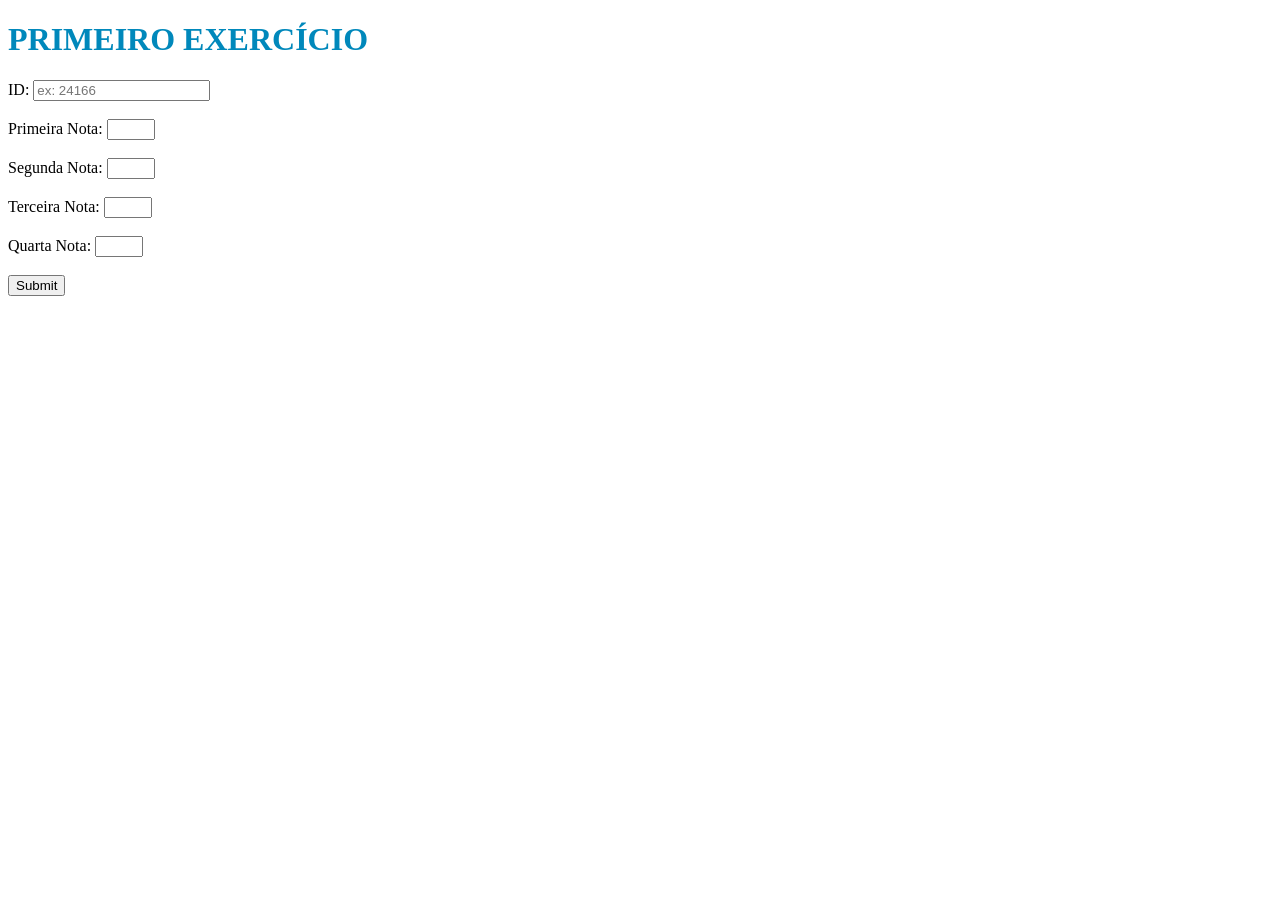
<file: exercicio_1/index.html>
<!DOCTYPE html>
<html lang="en">
<head>
    <meta charset="UTF-8">
    <meta name="viewport" content="width=device-width, initial-scale=1.0">
    <title>Formulário</title>
    <link type="text/css" rel="stylesheet" hef="styles.css" />
</head>
<body>
    <h1 style="color: #0088bb;">PRIMEIRO EXERCÍCIO</h1>
    <form action="ex1.php" method="post">

    <div>
        <label for="input-name">ID:</label>
        <input id="input-name" type="text" name="id" placeholder="ex: 24166" required/>
    </div>
    <br>
    <div>
        <label for="input-nota-1">Primeira Nota:</label>
        <input id="input-nota-1" type="number" min="0" max="10" name="n1" required/>
    </div>
    <br>
    <div>
        <label for="input-nota-2">Segunda Nota:</label>
        <input id="input-nota-2" type="number" min="0" max="10" name="n2" required/>
    </div>
    <br>
    <div>
        <label for="input-nota-3">Terceira Nota:</label>
        <input id="input-nota-3" type="number" min="0" max="10" name="n3" required/>
    </div>
    <br>
    <div>
        <label for="input-nota-4">Quarta Nota:</label>
        <input id="input-nota-4" type="number" min="0" max="10" name="n4" required/>
    </div>
    <br>
    <input type="submit" name="enviar"/>
    </form>
</body>
</html>
</file>
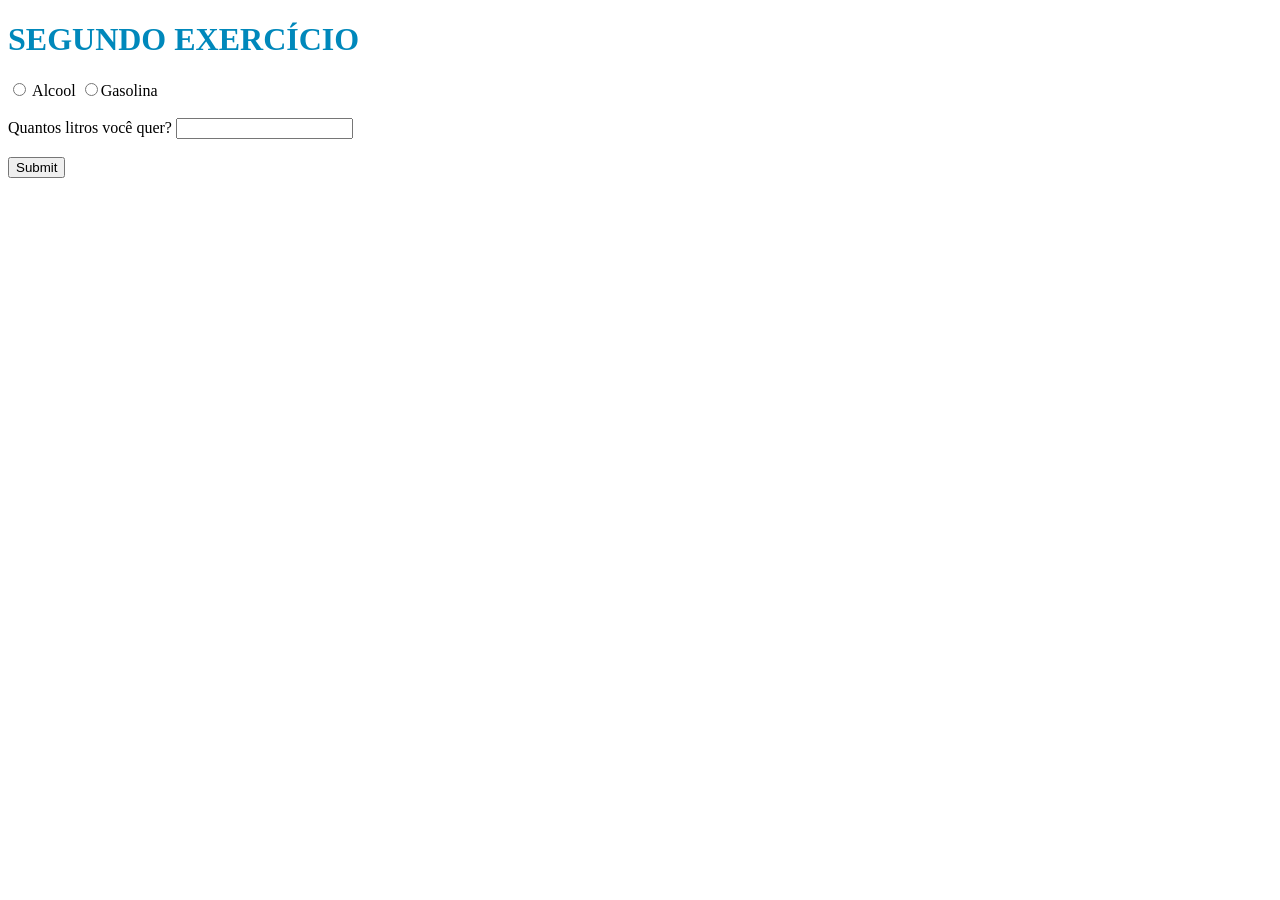
<file: exercicio_2/index.html>
<!DOCTYPE html>
<html lang="en">
<head>
    <meta charset="UTF-8">
    <meta name="viewport" content="width=device-width, initial-scale=1.0">
    <title>Formulário</title>
    <link type="text/css" rel="stylesheet" hef="styles.css" />
</head>
<body>
    <h1 style="color: #0088bb;">SEGUNDO EXERCÍCIO</h1>
    <form action="ex2.php" method="post">
        <div>
            <label for="alcool">
                <input id="alcool" type="radio" name="quero" required/> Alcool
            </label>
            <label for="gasolina">
                <input id="gasolina" type="radio" name="tipo" required/>Gasolina
            </label>
        </div>
        <br>
        <div>
            <label for="input-litros">Quantos litros você quer?</label>
            <input id="input-litros" type="text" name="litros" required/>
        </div>
    <br>
    <input type="submit" name="enviar"/>
    </form>
</body>
</html>
</file>
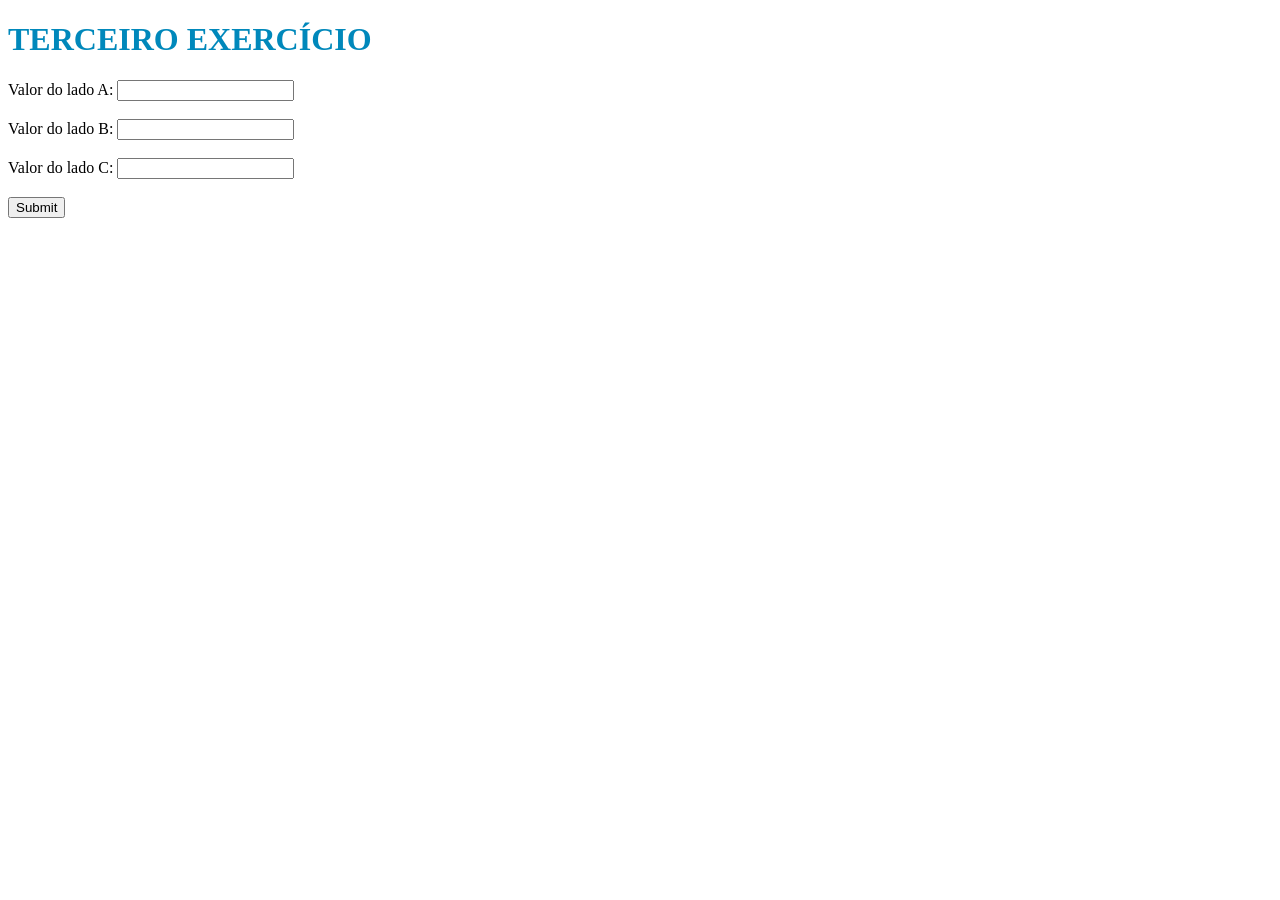
<file: exercicio_3/index.html>
<!DOCTYPE html>
<html lang="en">
<head>
    <meta charset="UTF-8">
    <meta name="viewport" content="width=device-width, initial-scale=1.0">
    <title>Formulário</title>
    <link type="text/css" rel="stylesheet" hef="styles.css" />
</head>
<body>
    <h1 style="color: #0088bb;">TERCEIRO EXERCÍCIO</h1>
    <form action="ex3.php" method="post">
        <div>
            <label for="input-lado-1">Valor do lado A:</label>
            <input id="input-lado-1" type="number" name="lado1" min="0" required/>
        </div>
    <br>
        <div>
            <label for="input-lado-2">Valor do lado B:</label>
            <input id="input-lado-2" type="number" name="lado2" min="0" required/>
        </div>
    <br>
        <div>
            <label for="input-lado-3">Valor do lado C:</label>
            <input id="input-lado-3" type="number" name="lado3" min="0" required/>
        </div>
    <br>
    <input type="submit" name="enviar"/>
    </form>
</body>
</html>
</file>
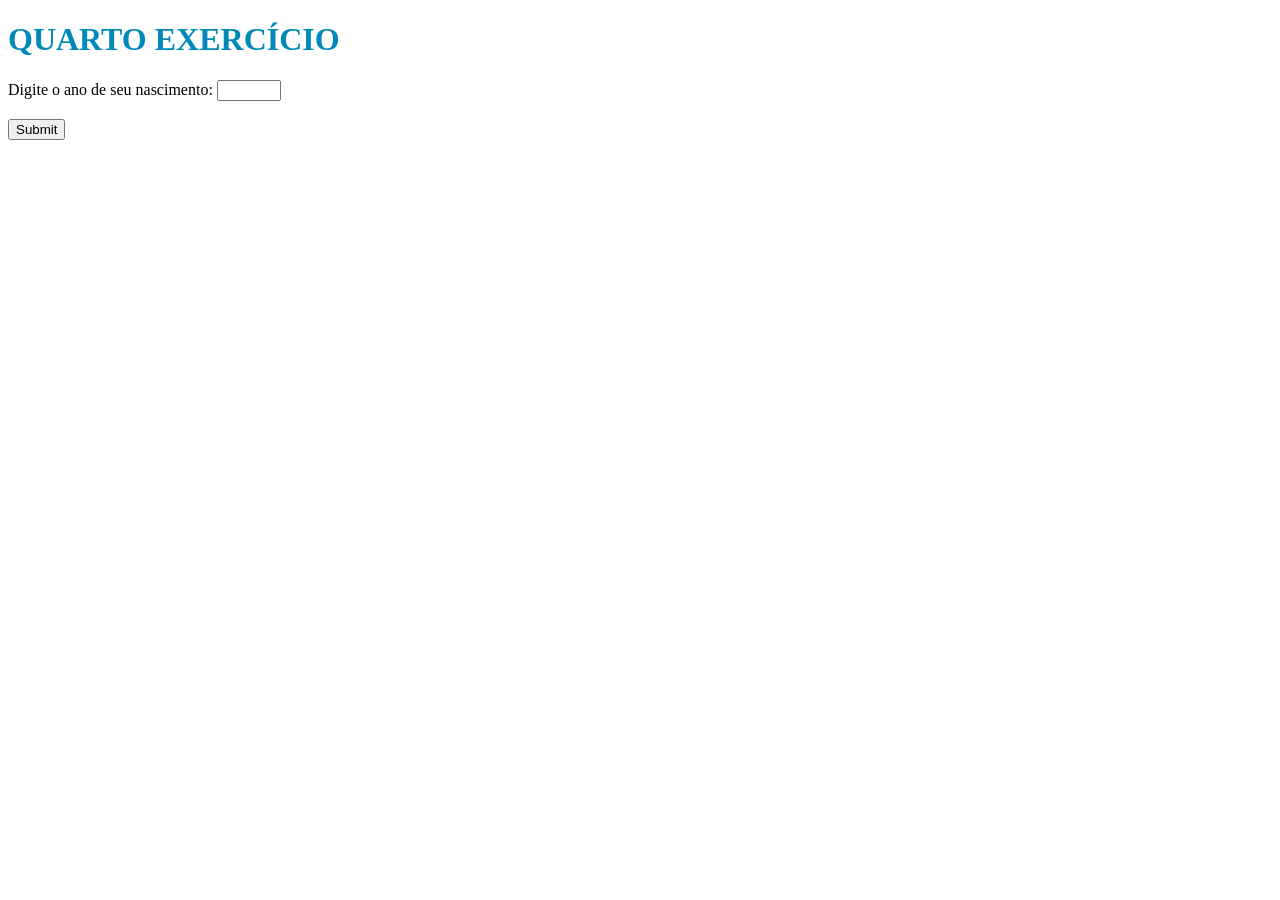
<file: exercicio_4/index.html>
<!DOCTYPE html>
<html lang="en">
<head>
    <meta charset="UTF-8">
    <meta name="viewport" content="width=device-width, initial-scale=1.0">
    <title>Formulário</title>
    <link type="text/css" rel="stylesheet" hef="styles.css" />
</head>
<body>
    <h1 style="color: #0088bb;">QUARTO EXERCÍCIO</h1>
    <form action="ex4.php" method="post">
        <div>
            <label for="input-ano-nascimento">Digite o ano de seu nascimento:</label>
            <input id="input-ano-nascimento" type="number" min="1850" max="2026" name="ano_nascimento" required/>
        </div>
    <br>
    <input type="submit" name="enviar"/>
    </form>
</body>
</html>
</file>
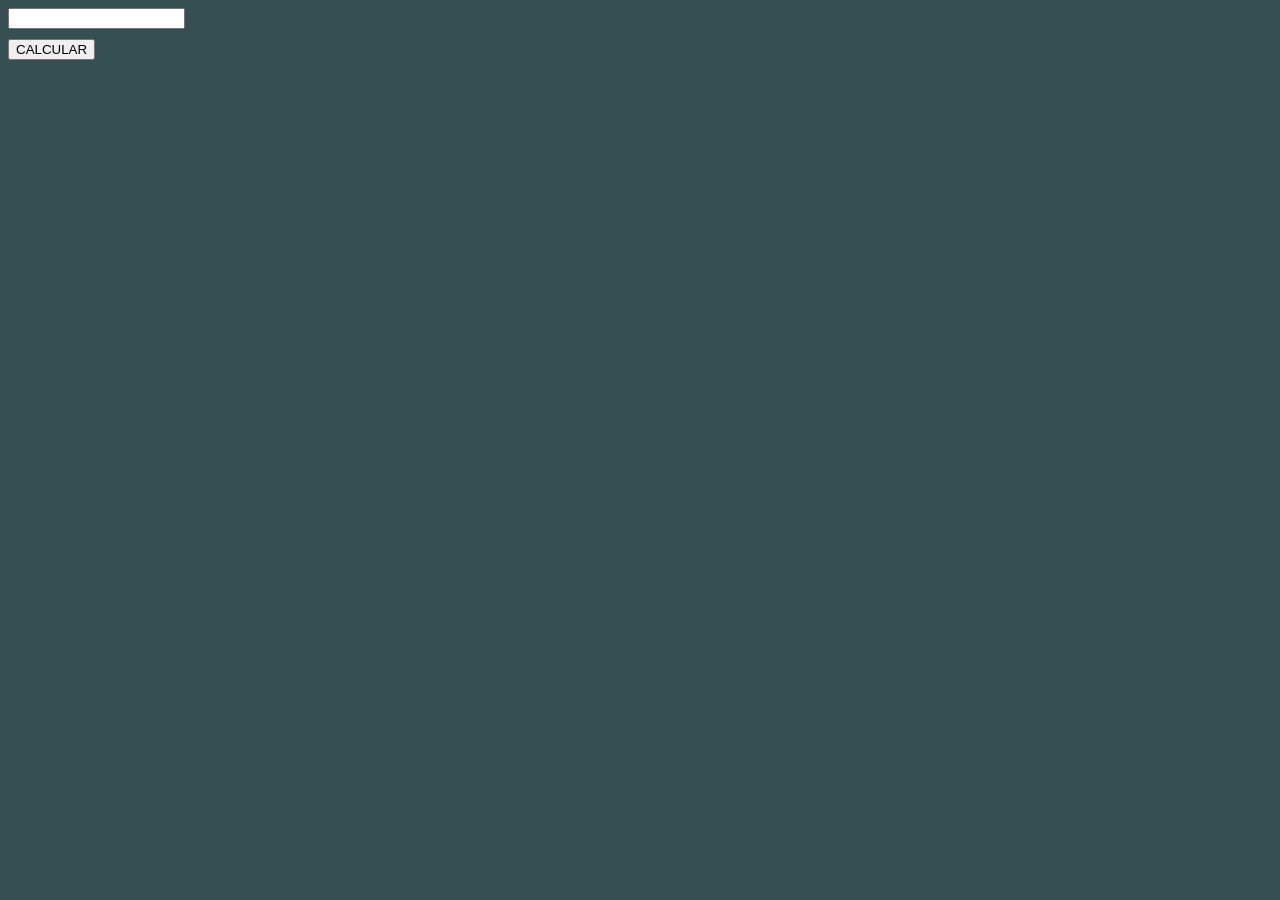
<file: Repeticao/Ex1/index.html>
<!DOCTYPE html>
<html lang="en">
<head>
    <meta charset="UTF-8">
    <meta name="viewport" content="width=device-width, initial-scale=1.0">
    <title>Exercícios 1</title>
    <link type="text/css" rel="stylesheet" href="styles.css">
</head> 
<body>
    <form action="calculadora.php" method="post">
        <div id="input">
            <input type="number" name="num1" min="1" required>
        </div>
        <button type="submit">CALCULAR</button>
    </form>
</body>
</html>
</file>
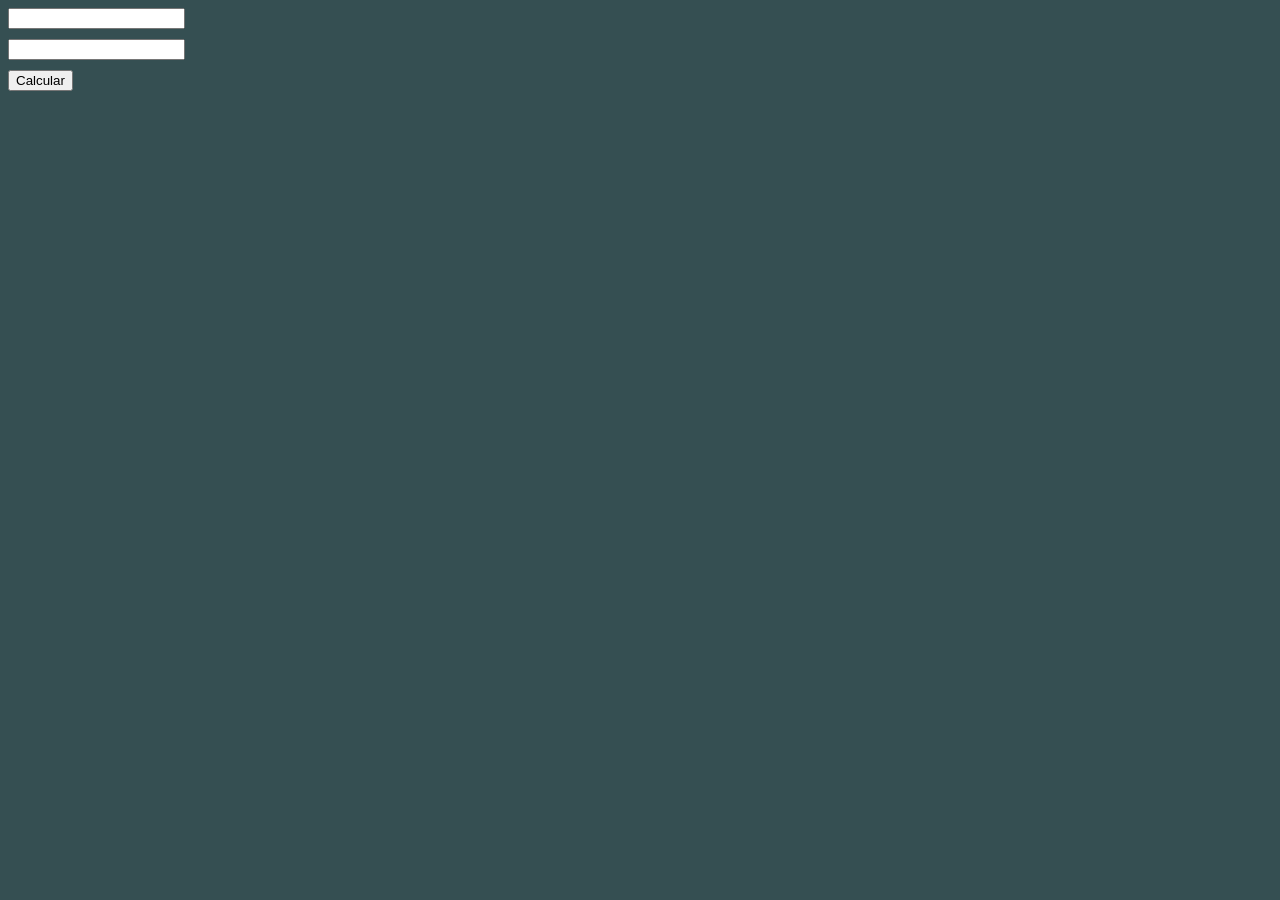
<file: Repeticao/Ex3/index.html>
<!DOCTYPE html>
<html lang="en">
<head>
    <meta charset="UTF-8">
    <meta name="viewport" content="width=device-width, initial-scale=1.0">
    <title>Exercícios</title>
    <link type="text/css" rel="stylesheet" href="styles.css">
</head>
<body>
    <form action="soma.php" method="post">
        <div class="input">
            <input type="number" name="num1" required>
        </div>
        <div class="input">
            <input type="number" name="num2" required>
        </div>
        <button type="submit">Calcular</button>
    </form>
</body>
</html>
</file>
<file: Repeticao/Ex1/styles.css>
#input {
    margin-bottom: 10px;
}

html {
    background-color: #354f52;
}
</file>
<file: Repeticao/Ex3/styles.css>
.input {
    margin-bottom: 10px;
}

html {
    background-color: #354f52;
}
</file>
